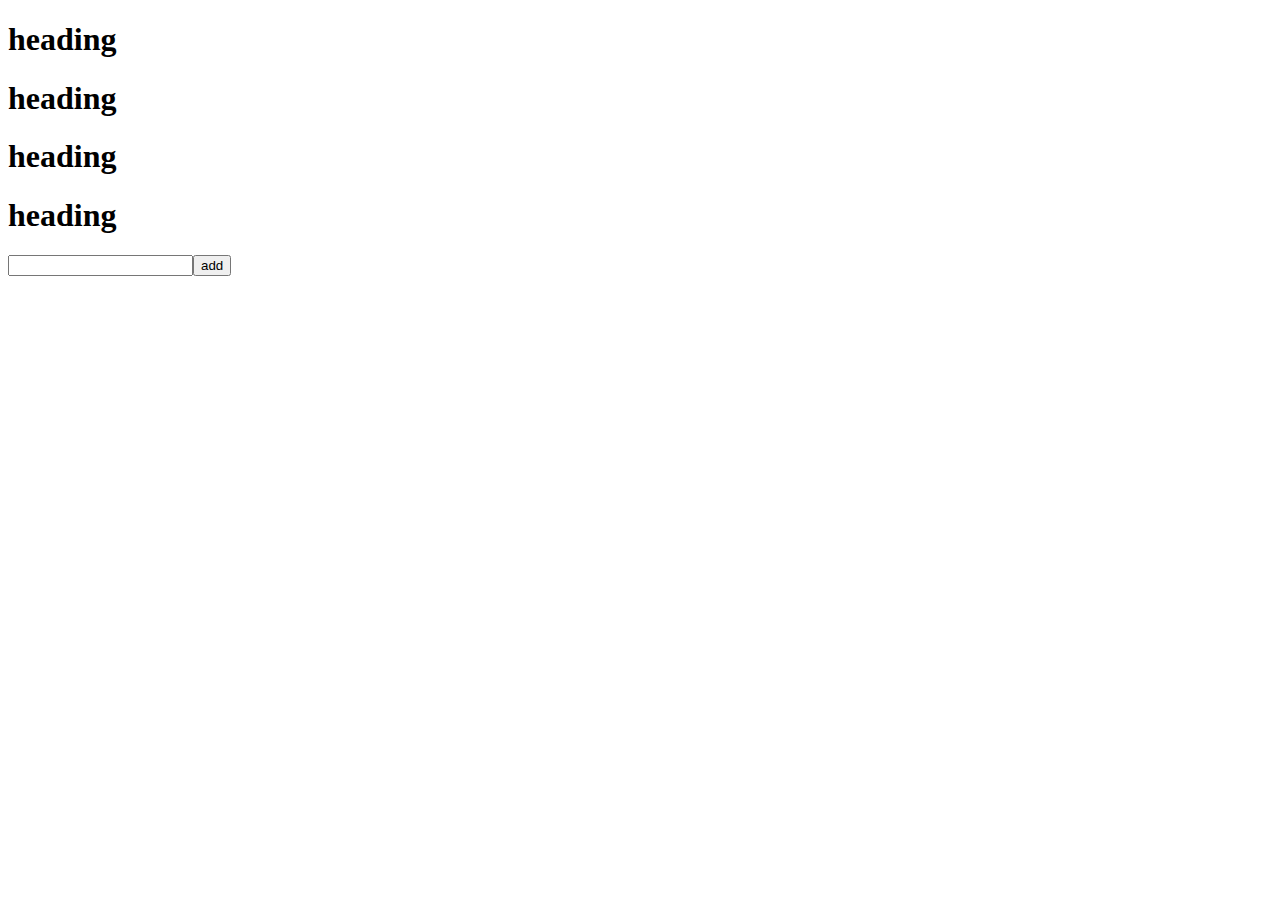
<file: js.html>
<!DOCTYPE html>
<html lang="en">

<head>
    <meta charset="UTF-8">
    <meta name="viewport" content="width=device-width, initial-scale=1.0">
    <title>Document</title>
</head>

<body>
    <h1 id="head">heading</h1>
    <h1 id="head">heading</h1>
    <h1 id="head">heading</h1>
    <h1 id="head">heading</h1>
    

</body>

</html>
<script>
let arr = [];
let body = document.querySelector("body");
let inp = document.createElement("input");
let btn = document.createElement("button");
btn.addEventListener("click",fun)
btn.innerText="add"
body.append(inp,btn)
function fun(){
    arr.push(inp.value)
    console.log(arr);
    display();
}
    let div = document.createElement("div");
    function display() {
    for(i=0;i<arr.length;i++){
        div.innerHTML ="";
        let h1 = document.createElement("h1");
        h1.innerText = arr[i]
        body.append(h1)
    }
     body.append(div) 
}
</script>
</file>
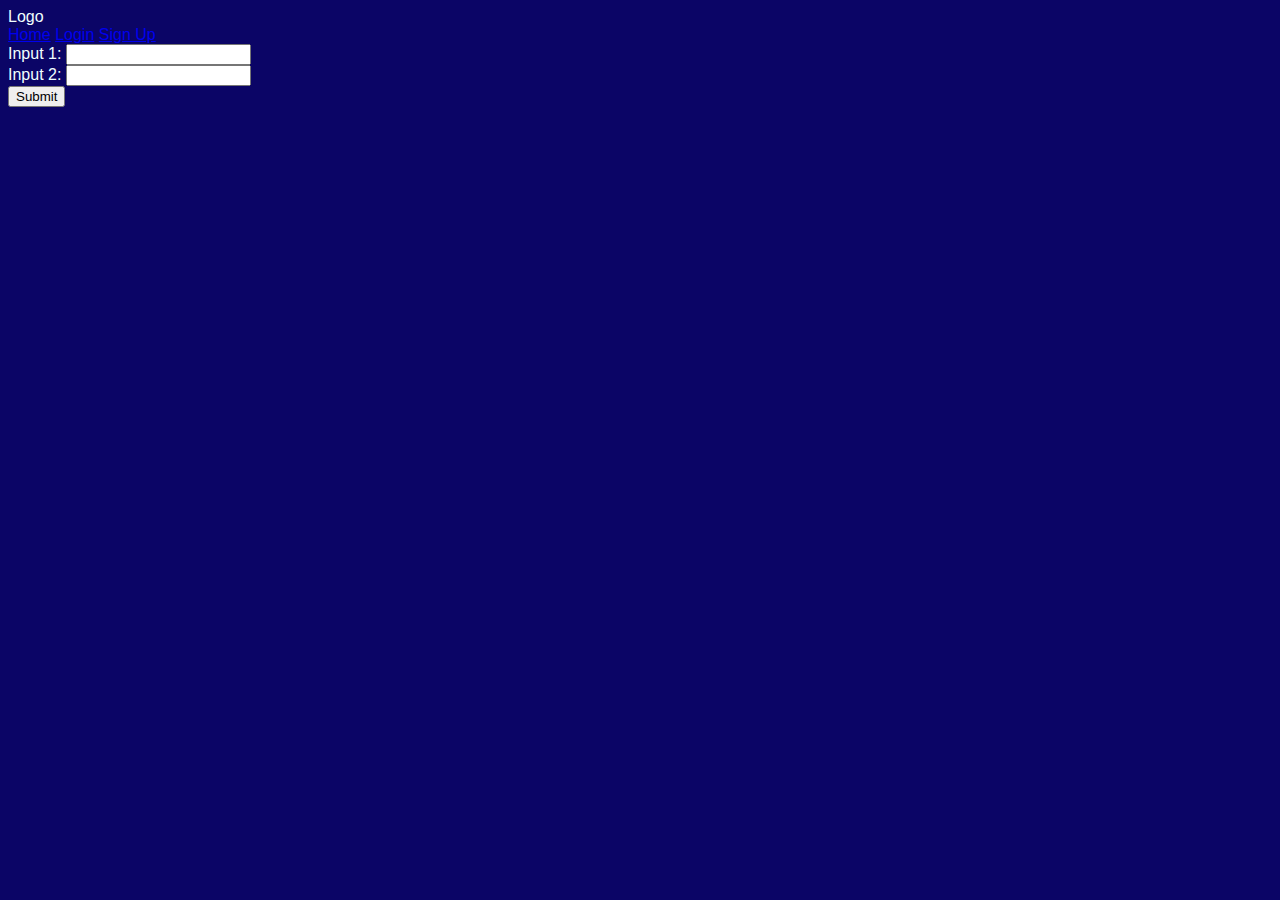
<file: webpage2.html>
<!DOCTYPE html>
<html lang="en">
<head>
    <meta charset="UTF-8">
    <meta name="viewport" content="width=device-width, initial-scale=1.0">
    <title>Form and Result Page</title>
    <link rel="stylesheet" href="styles.css">
</head>
<body>
    <div class="nav">
        <div class="logo">Logo</div>
        <div>
            <a href="#">Home</a>
            <a href="#">Login</a>
            <a href="#">Sign Up</a>
        </div>
    </div>

    <div class="form-container">
        <form id="form">
            <label for="input1">Input 1:</label>
            <input type="text" id="input1" name="input1"><br>
            <label for="input2">Input 2:</label>
            <input type="text" id="input2" name="input2"><br>
            <button type="submit">Submit</button>
        </form>
    </div>
    <script src="script.js"></script>

</body>
</html>
</file>
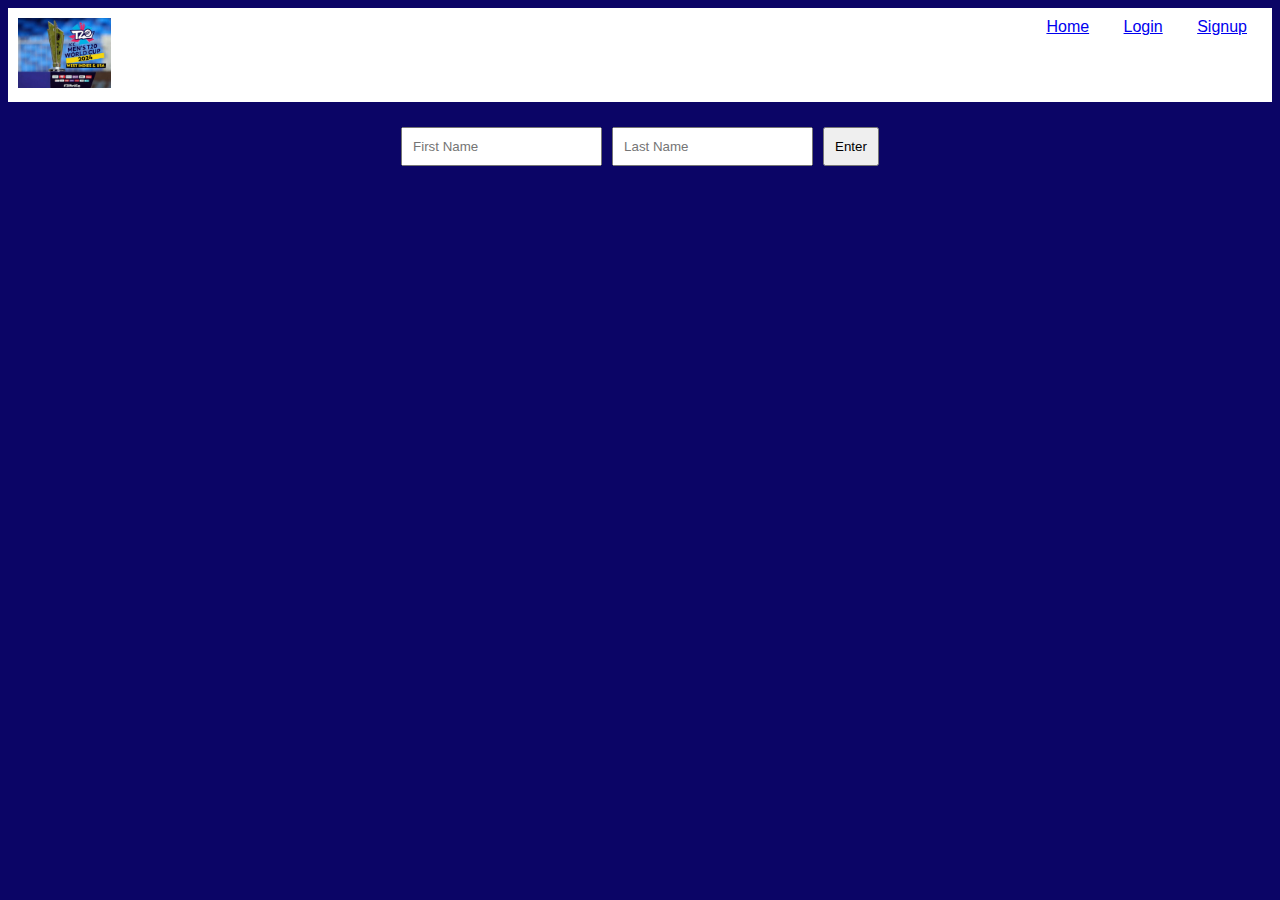
<file: webpage3.html>
<!DOCTYPE html>
<html lang="en">
  <head>
    <meta charset="UTF-8" />
    <meta name="viewport" content="width=device-width, initial-scale=1.0" />
    <title>cricket</title>
    <link rel="stylesheet" href="styles.css" />
  </head>
  <body>
    <header>
    <div class="navbar">
      <div class="navlogo">
        <img
          id="CRICKET"
          src="T20-World-Cup-2024-1.jpg"height="70"
          height="160px"/>
      </div>
      <div class="navmenu">
        <a href="#">Home</a>
        <a href="#">Login</a>
        <a href="#">Signup</a>
      </div>
    </div>
    </header>

    <div class="inputs">
      <input type="text" id="input1" placeholder="First Name" />
      <input type="text" id="input2" placeholder="Last Name" />
      <button onclick="displayData()">Enter</button>
    </div>

    <div class="content">
      <div class="data" id="data1">Data</div>
      <div class="image" id="image1">Image</div>
      <div class="image" id="image2">Image</div>
      <div class="data" id="data2">Data</div>
    </div>

    <script src="script.js"></script>
  </body>
</html>
</file>
<file: styles.css>
body {
    font-family: Arial, sans-serif;
    background-color: #0b0566;
    color: azure;
 }
 .navbar {
    display: flex;
    justify-content: space-between;
    background-color:white;
    padding: 10px;
 }
 
 .navmenu a {
    padding: 10px;
    background-color:white;
    margin: 5px;
 
 }
 .inputs {
    display: flex;
    justify-content: center;
    margin: 20px;
 }
 
 .inputs input, .inputs button {
    padding: 10px;
    margin: 5px;
    
 }
 .content {
    display: grid;
    grid-template-columns: 1fr 1fr;
    grid-template-rows: auto auto;
    gap: 10px;
    padding: 20px;
 }
 .data, .image {
    background-color:#600303;
    padding: 20px;
    text-align: center;
    visibility: hidden;
 }
 .image img{
    height: 300px;
 }
</file>
